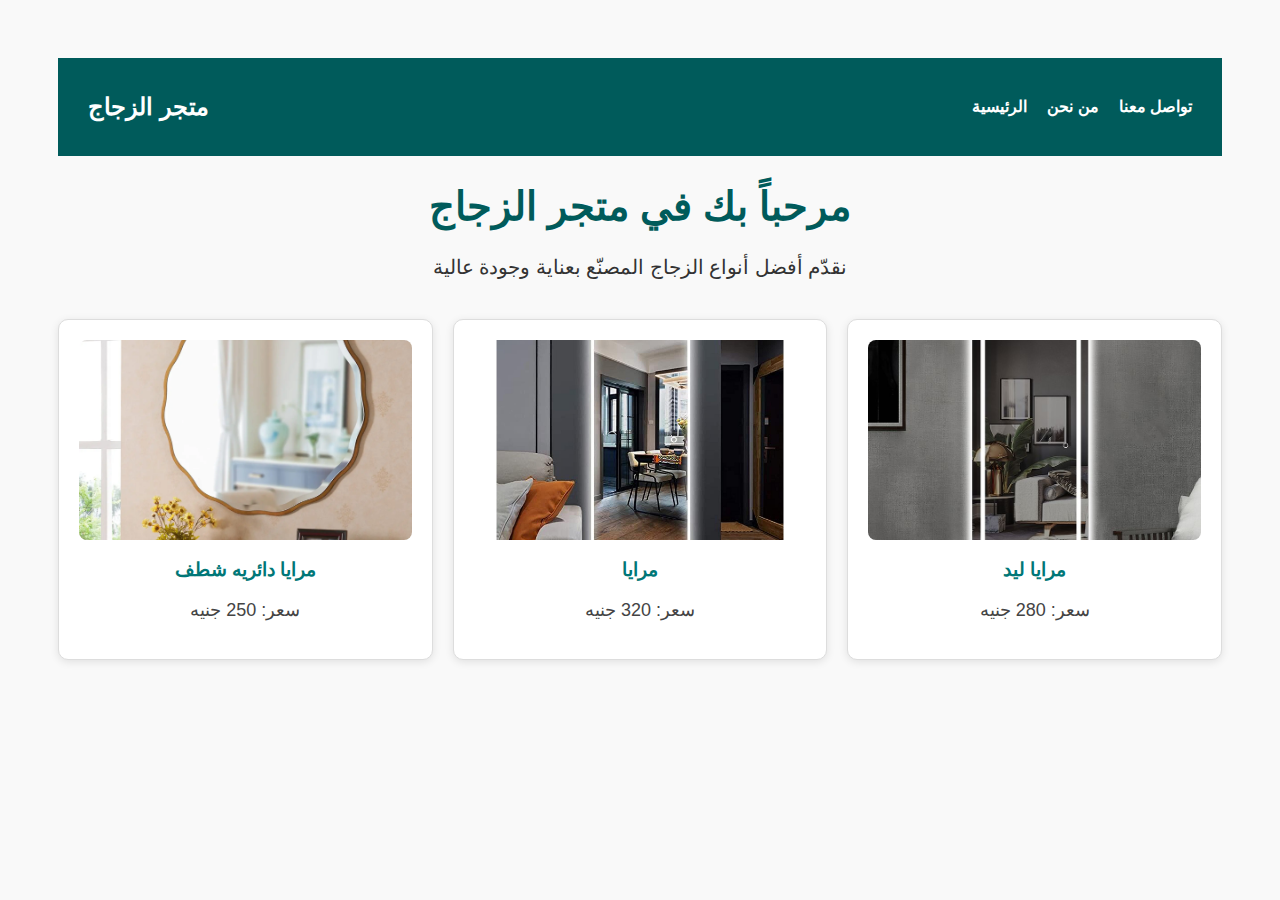
<file: index.html>
<!DOCTYPE html>
<html lang="ar">
<head>
    <meta charset="UTF-8">
    <title>متجر الزجاج</title>
    <link rel="stylesheet" href="style.css">
</head>
<body>
    <nav class="navbar">
        <h2 class="logo">متجر الزجاج</h2>
        <ul class="nav-links">
            <li><a href="index.html">الرئيسية</a></li>
            <li><a href="about.html">من نحن</a></li>
            <li><a href="contact.html">تواصل معنا</a></li>
        </ul>
    </nav>
    <h1>مرحباً بك في متجر الزجاج</h1>
    <p>نقدّم أفضل أنواع الزجاج المصنّع بعناية وجودة عالية</p>
    <div class="products">
        <div class="product">
            <img src="images/glass1.jpg" alt="زجاج 1">
            <h3>مرايا دائريه شطف</h3>
            <p>سعر: 250 جنيه</p>
        </div>
        <div class="product">
            <img src="images/glass2.jpg" alt="زجاج 2">
            <h3>مرايا</h3>
            <p>سعر: 320 جنيه</p>
        </div>
        <div class="product">
            <img src="images/glass3.jpg" alt="زجاج 3">
            <h3>مرايا ليد</h3>
            <p>سعر: 280 جنيه</p>
        </div>
    </div>
</body>
</html>
</file>
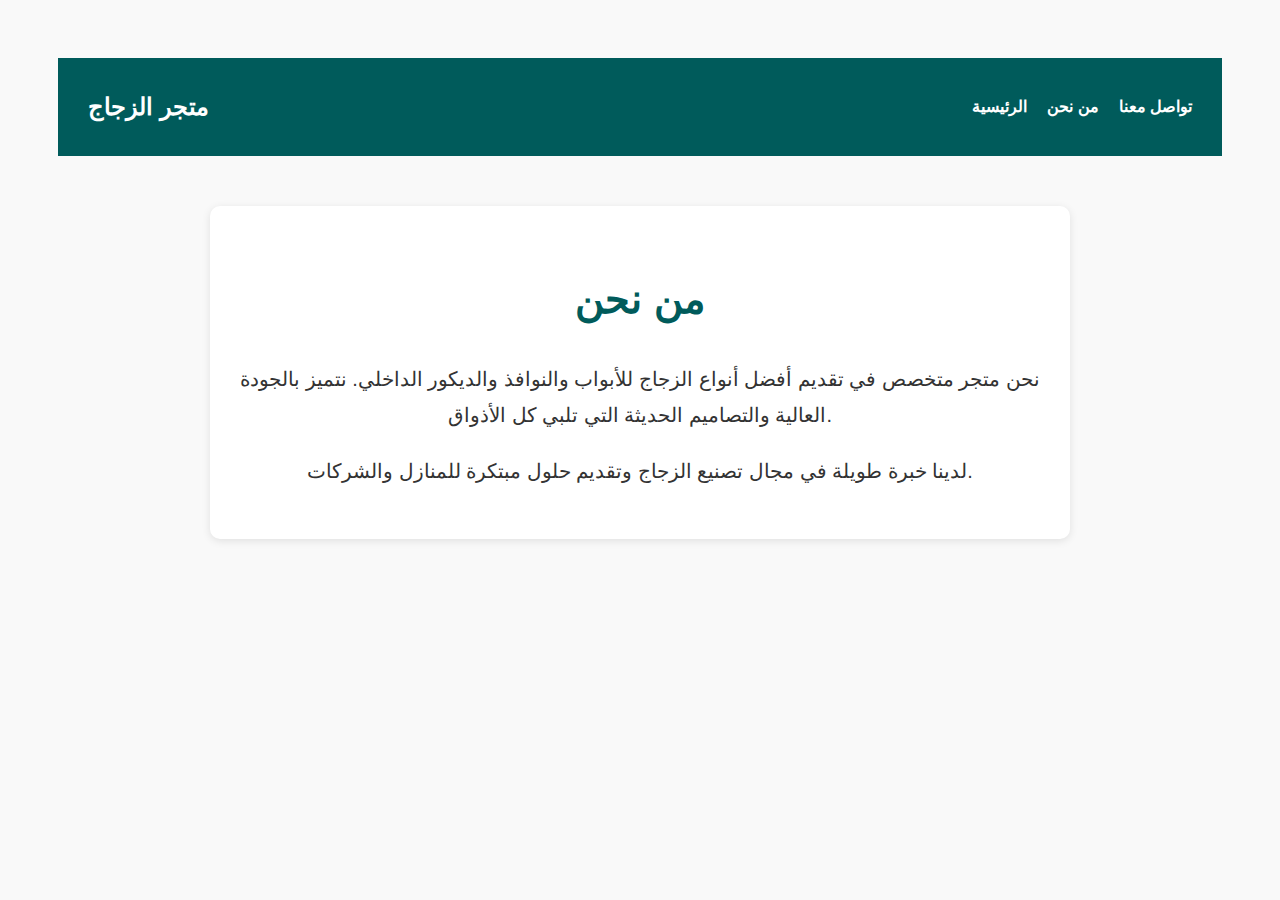
<file: about.html>
<!DOCTYPE html>
<html lang="ar">
<head>
    <meta charset="UTF-8">
    <title>من نحن - متجر الزجاج</title>
    <link rel="stylesheet" href="style.css">
</head>
<body>

    <nav class="navbar">
        <h2 class="logo">متجر الزجاج</h2>
        <ul class="nav-links">
            <li><a href="index.html">الرئيسية</a></li>
            <li><a href="about.html">من نحن</a></li>
            <li><a href="contact.html">تواصل معنا</a></li>
        </ul>
    </nav>

    <section class="about">
        <h1>من نحن</h1>
        <p>
            نحن متجر متخصص في تقديم أفضل أنواع الزجاج للأبواب والنوافذ والديكور الداخلي.  
            نتميز بالجودة العالية والتصاميم الحديثة التي تلبي كل الأذواق.
        </p>
        <p>
            لدينا خبرة طويلة في مجال تصنيع الزجاج وتقديم حلول مبتكرة للمنازل والشركات.
        </p>
    </section>

</body>
</html>
</file>
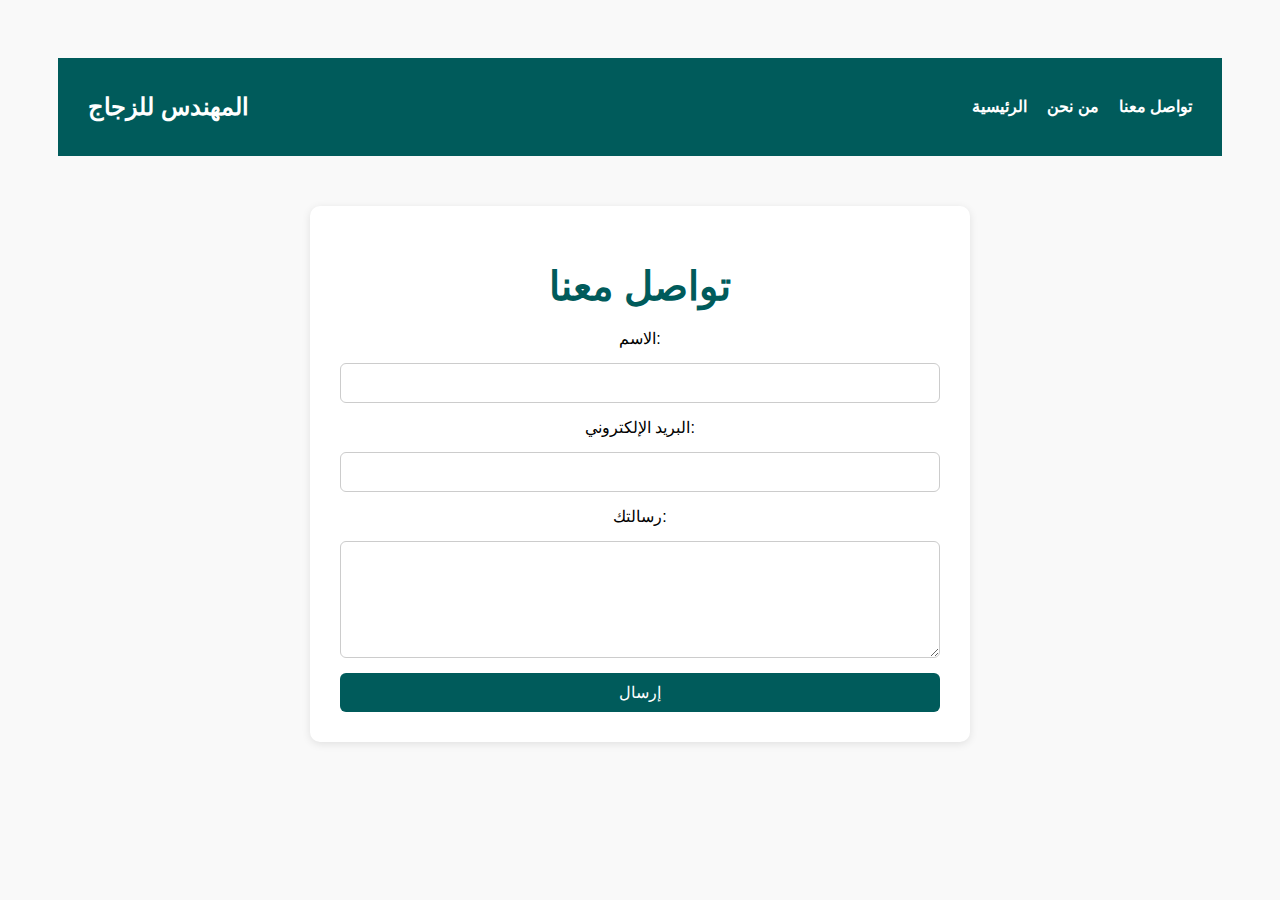
<file: contact.html>
<!DOCTYPE html>
<html lang="ar">
<head>
    <meta charset="UTF-8">
    <title>تواصل معنا - متجر الزجاج</title>
    <link rel="stylesheet" href="style.css">
</head>
<body>

    <nav class="navbar">
        <h2 class="logo">المهندس للزجاج</h2>
        <ul class="nav-links">
            <li><a href="index.html">الرئيسية</a></li>
            <li><a href="about.html">من نحن</a></li>
            <li><a href="contact.html">تواصل معنا</a></li>
        </ul>
    </nav>

    <section class="contact">
        <h1>تواصل معنا</h1>
        <form>
            <label for="name">الاسم:</label>
            <input type="text" id="name" name="name" required>

            <label for="email">البريد الإلكتروني:</label>
            <input type="email" id="email" name="email" required>

            <label for="message">رسالتك:</label>
            <textarea id="message" name="message" rows="5" required></textarea>

            <button type="submit">إرسال</button>
        </form>
    </section>

</body>
</html>
</file>
<file: style.css>
body {
    font-family: 'Arial', sans-serif;
    background-color: #f9f9f9;
    text-align: center;
    padding: 50px;
}

h1 {
    color: #005b5b;
    font-size: 40px;
}

p {
    font-size: 20px;
    color: #333;
}
.products {
    display: grid;
    grid-template-columns: repeat(auto-fit, minmax(250px, 1fr));
    gap: 20px;
    margin-top: 40px;
}

.product {
    background-color: white;
    border: 1px solid #ddd;
    padding: 20px;
    border-radius: 10px;
    box-shadow: 0 2px 8px rgba(0,0,0,0.1);
    transition: transform 0.3s;
}

.product:hover {
    transform: scale(1.05);
}

.product img {
    width: 100%;
    height: 200px;
    object-fit: cover;
    border-radius: 8px;
}

.product h3 {
    margin: 15px 0 10px;
    color: #007777;
}

.product p {
    font-size: 18px;
    color: #444;
}
.navbar {
    display: flex;
    justify-content: space-between;
    align-items: center;
    background-color: #005b5b;
    padding: 15px 30px;
    color: white;
    position: sticky;
    top: 0;
    z-index: 1000;
}

.logo {
    font-size: 24px;
    font-weight: bold;
}

.nav-links {
    list-style: none;
    display: flex;
    gap: 20px;
}

.nav-links li a {
    text-decoration: none;
    color: white;
    font-weight: bold;
    transition: color 0.3s;
}

.nav-links li a:hover {
    color: #ffcc00;
}
.about {
    max-width: 800px;
    margin: 50px auto;
    background-color: #fff;
    padding: 30px;
    border-radius: 10px;
    box-shadow: 0 2px 8px rgba(0,0,0,0.1);
    line-height: 1.8;
    font-size: 18px;
    color: #333;
}
.contact {
    max-width: 600px;
    margin: 50px auto;
    background-color: #fff;
    padding: 30px;
    border-radius: 10px;
    box-shadow: 0 2px 8px rgba(0,0,0,0.1);
}

.contact h1 {
    margin-bottom: 20px;
    color: #005b5b;
}

.contact form {
    display: flex;
    flex-direction: column;
    gap: 15px;
}

.contact input,
.contact textarea {
    padding: 10px;
    border: 1px solid #ccc;
    border-radius: 6px;
    font-size: 16px;
}

.contact button {
    padding: 10px;
    background-color: #005b5b;
    color: white;
    border: none;
    font-size: 16px;
    border-radius: 6px;
    cursor: pointer;
    transition: background-color 0.3s;
}

.contact button:hover {
    background-color: #007777;
}
@media (max-width: 768px) {
    .navbar {
        flex-direction: column;
        align-items: flex-start;
    }

    .nav-links {
        flex-direction: column;
        width: 100%;
        gap: 10px;
        margin-top: 10px;
    }

    .products {
        grid-template-columns: 1fr;
    }

    .about,
    .contact {
        margin: 20px;
        padding: 20px;
    }
}
</file>
